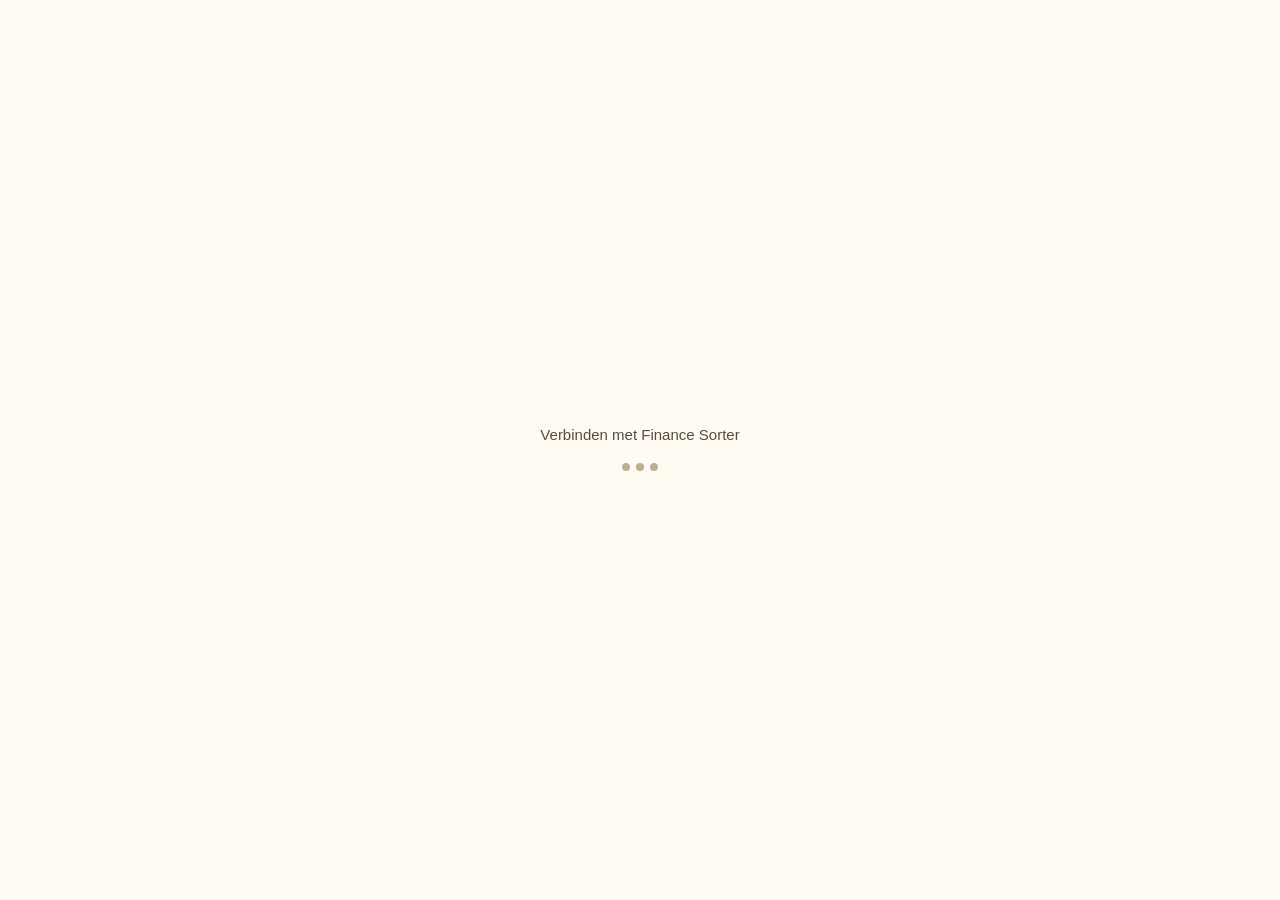
<file: frontend/index.html>
<!doctype html>
<html lang="nl">
<head>
  <meta charset="utf-8">
  <title>Finance Sorter</title>
  <style>
    /* Same palette as static/style.css, so this page and the app it opens are
       visibly the same product — and so the DWM caption colour set in lib.rs
       still matches whichever of the two is on screen. */
    :root {
      --bg: #fffbf3;
      --text: #564d3e;
      --muted: #847862;
      --rule: #BFB18E;
      --error: #a4402f;
      --sans: 'Inter', -apple-system, BlinkMacSystemFont, "Segoe UI", Helvetica, Arial, sans-serif;
      --serif: 'Newsreader', 'Times New Roman', Georgia, serif;
    }
    * { box-sizing: border-box; }
    html, body {
      margin: 0; height: 100%;
      background: var(--bg); color: var(--text);
      font-family: var(--sans); font-size: 15px;
      -webkit-user-select: none; user-select: none;
    }
    body { display: grid; place-items: center; padding: 32px; }
    .card { width: 100%; max-width: 420px; }
    h1 {
      font-family: var(--serif); font-weight: 400;
      font-size: 38px; line-height: 1.1; letter-spacing: -0.015em;
      margin: 0 0 8px;
    }
    p.sub {
      font-family: var(--serif); font-style: italic;
      font-size: 17px; color: var(--muted); margin: 0 0 32px;
    }
    label span {
      display: block; font-size: 12px; font-weight: 500;
      text-transform: uppercase; letter-spacing: 0.16em;
      color: var(--muted); margin-bottom: 8px;
    }
    input[type=text] {
      width: 100%; font-family: var(--sans); font-size: 16px;
      color: var(--text); background: transparent;
      border: none; border-bottom: 1px solid var(--rule);
      padding: 8px 2px; outline: none; transition: border-color .15s;
      -webkit-user-select: text; user-select: text;
    }
    input[type=text]:focus { border-bottom-color: var(--text); }
    .preview {
      font-size: 13px; color: var(--muted); margin-top: 10px;
      min-height: 1.3em; word-break: break-all;
    }
    .preview b { font-weight: 500; color: var(--text); }
    button {
      margin-top: 24px; width: 100%;
      font-family: var(--sans); font-size: 14px; font-weight: 600;
      letter-spacing: 0.08em; text-transform: uppercase;
      color: var(--bg); background: var(--text);
      border: 1px solid var(--text); padding: 14px 20px;
      cursor: pointer; transition: background .15s, color .15s;
    }
    button:hover:not(:disabled) { background: transparent; color: var(--text); }
    button:disabled { opacity: .5; cursor: default; }
    button.secondary { color: var(--text); background: transparent; margin-top: 12px; }
    button.secondary:hover:not(:disabled) { background: var(--text); color: var(--bg); }
    .error {
      margin-top: 20px; padding: 14px 16px;
      border: 1px solid var(--rule); border-left: 3px solid var(--error);
      font-size: 14px; line-height: 1.5; color: var(--text);
    }
    .error .detail {
      display: block; margin-top: 8px; font-size: 13px; color: var(--muted);
    }
    .center { text-align: center; }
    .dot {
      width: 8px; height: 8px; border-radius: 50%;
      background: var(--rule); display: inline-block; margin: 0 3px;
      animation: b 1s infinite ease-in-out;
    }
    .dot:nth-child(2) { animation-delay: .15s; }
    .dot:nth-child(3) { animation-delay: .3s; }
    @keyframes b { 0%, 80%, 100% { opacity: .25 } 40% { opacity: 1 } }
    .hint { margin-top: 28px; font-size: 13px; color: var(--muted); line-height: 1.5; }
    [hidden] { display: none !important; }
  </style>
</head>
<body>
  <div class="card">

    <!-- Default state: the same spinner the old build showed while the bundled
         backend started, so a normal launch looks unchanged. -->
    <section id="connecting" class="center">
      <p style="margin:0 0 14px">Verbinden met Finance Sorter</p>
      <div><span class="dot"></span><span class="dot"></span><span class="dot"></span></div>
    </section>

    <section id="setup" hidden>
      <h1>Waar draait Finance Sorter?</h1>
      <p class="sub">Het adres van je Raspberry Pi.</p>
      <label>
        <span>Adres</span>
        <input type="text" id="host" spellcheck="false" autocapitalize="off"
               autocomplete="off" placeholder="pi.tail1a2b3c.ts.net:10001">
      </label>
      <div class="preview" id="preview"></div>
      <button id="connect">Verbinden</button>
      <div class="error" id="setupError" hidden></div>
      <p class="hint">
        App Hub geeft elke app een HTTPS-adres op poort <em>lokale poort + 5000</em>.
        Staat Finance Sorter op 5001, dan is dit 10001. Je kunt ook een volledig
        adres plakken.
      </p>
    </section>

    <section id="unreachable" hidden>
      <h1>Geen verbinding</h1>
      <p class="sub">Finance Sorter is niet te bereiken.</p>
      <div class="error" id="unreachableError"></div>
      <button id="retry">Opnieuw proberen</button>
      <button id="change" class="secondary">Ander adres</button>
    </section>

  </div>

  <script>
    const invoke = window.__TAURI__.core.invoke;
    const $ = (id) => document.getElementById(id);
    const states = ["connecting", "setup", "unreachable"];
    const show = (name) => states.forEach((s) => ($(s).hidden = s !== name));

    function setError(el, message, detail) {
      el.innerHTML = "";
      el.append(message);
      if (detail) {
        const d = document.createElement("span");
        d.className = "detail";
        d.textContent = detail;
        el.append(d);
      }
      el.hidden = false;
    }

    // Live preview of what the typed host resolves to. The scheme is guessed —
    // a port is not evidence either way — so showing the result before saving is
    // what keeps a wrong guess from turning into a blank window.
    async function updatePreview() {
      const host = $("host").value.trim();
      if (!host) { $("preview").textContent = ""; return; }
      const url = await invoke("resolve_url", { host });
      $("preview").innerHTML = "Verbindt met <b></b>";
      $("preview").querySelector("b").textContent = url;
    }

    async function tryConnect(host, onFail) {
      try {
        const status = await invoke("probe_host", { host });
        // Any answer proves something is listening and speaking HTTP. /health
        // returns 200, but a redirect to the login is just as good a sign.
        if (status >= 500) {
          onFail(`Finance Sorter antwoordde met een fout (HTTP ${status}).`, "");
          return false;
        }
        return true;
      } catch (err) {
        onFail("Kan Finance Sorter niet bereiken.", String(err));
        return false;
      }
    }

    async function connectStored(host) {
      show("connecting");
      const ok = await tryConnect(host, (msg, detail) => {
        setError($("unreachableError"), msg, detail);
        show("unreachable");
      });
      if (ok) await invoke("open_stored");
    }

    $("host").addEventListener("input", updatePreview);

    $("connect").addEventListener("click", async () => {
      const host = $("host").value.trim();
      if (!host) return;
      $("setupError").hidden = true;
      $("connect").disabled = true;
      $("connect").textContent = "Verbinden…";
      const ok = await tryConnect(host, (msg, detail) =>
        setError($("setupError"), msg, detail));
      if (ok) {
        try {
          await invoke("set_host", { host });
          return; // navigating away; leave the button as-is
        } catch (err) {
          setError($("setupError"), "Opslaan mislukt.", String(err));
        }
      }
      $("connect").disabled = false;
      $("connect").textContent = "Verbinden";
    });

    $("retry").addEventListener("click", async () => {
      const host = await invoke("get_host");
      if (host) connectStored(host); else show("setup");
    });

    $("change").addEventListener("click", async () => {
      const host = await invoke("get_host");
      if (host) $("host").value = host;
      $("setupError").hidden = true;
      show("setup");
      updatePreview();
      $("host").focus();
    });

    (async () => {
      const host = await invoke("get_host");
      if (host) {
        connectStored(host);
      } else {
        show("setup");
        $("host").focus();
        updatePreview();
      }
    })();
  </script>
</body>
</html>
</file>
